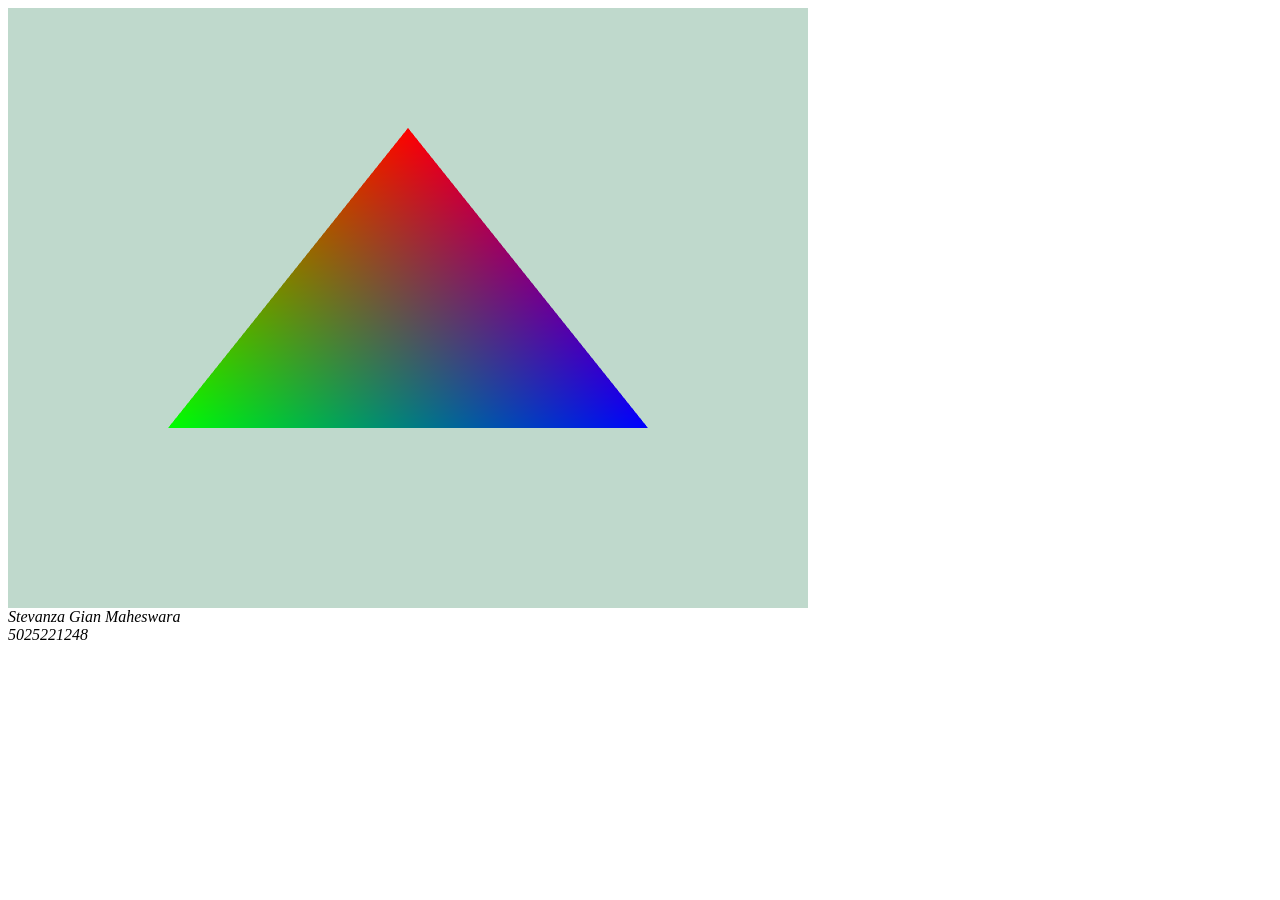
<file: folder1/index.html>
<html>
	<head>
		<title>WebGL - Simple triangle</title>
	</head>
	<body onload="InitDemo();">
		<canvas id="game-surface" width="800" height="600">
			Your browser does not support HTML5
		</canvas>
		<br />
		<i>Stevanza Gian Maheswara</i>
        <br>
        <i>5025221248</i>
		<script src="app.js"></script>
	</body>
</html>
</file>
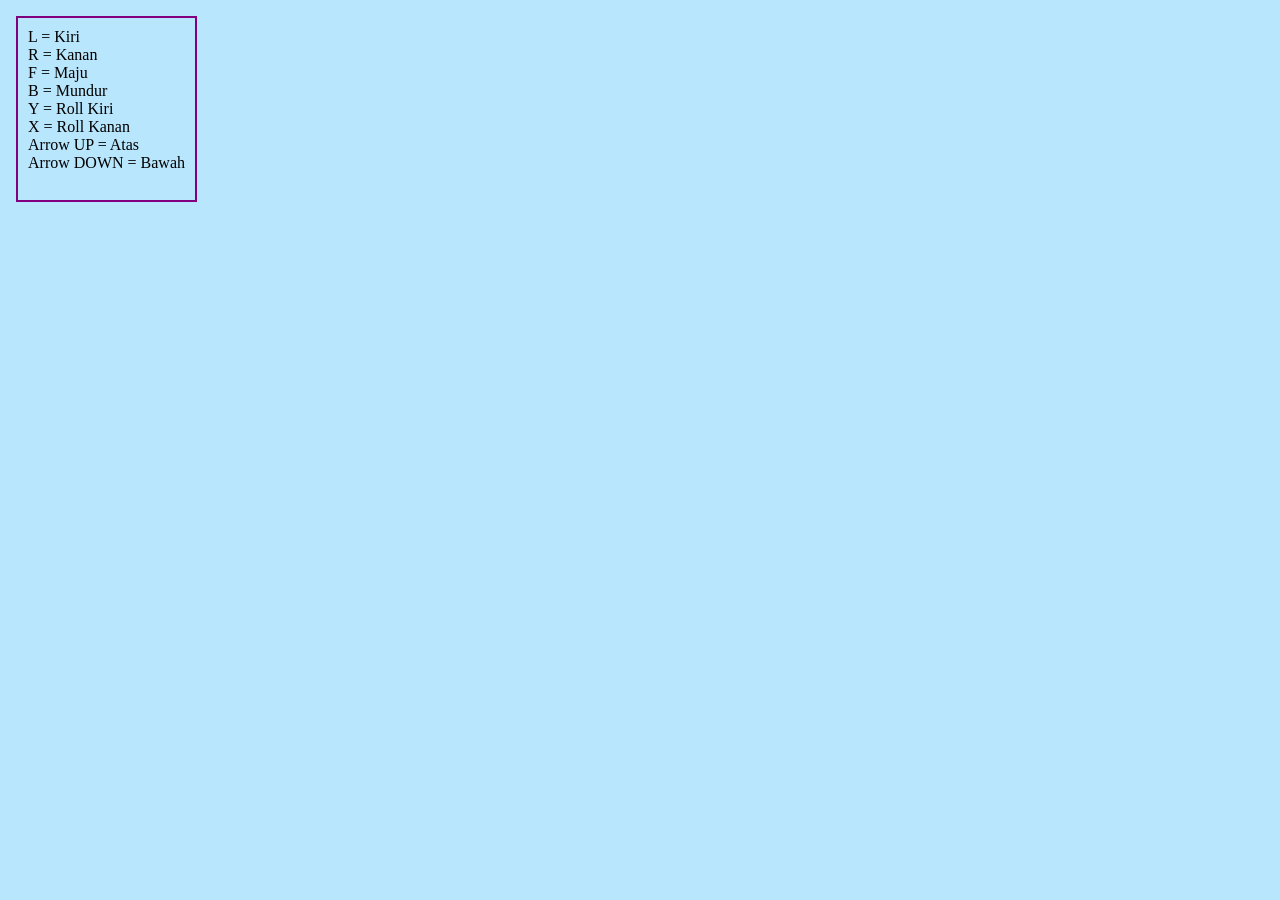
<file: Tugas3-Grafika-Komputer-main - Copy/Camera/index.html>
<!DOCTYPE html>
<html lang="en">
<head>
    <meta charset="UTF-8">
    <meta name="viewport" content="width=device-width, initial-scale=1.0">
    <title>WebGL Cube Camera</title>
    <link rel="stylesheet" href="style.css">
</head>
<body>
    <script src="https://twgljs.org/dist/4.x/twgl-full.min.js"></script>
    <canvas id="webgl-canvas"></canvas>
    <pre>
L = Kiri
R = Kanan
F = Maju
B = Mundur
Y = Roll Kiri
X = Roll Kanan
Arrow UP = Atas
Arrow DOWN = Bawah
    </pre>
    <script src="app.js"></script>
</body>
</html>
</file>
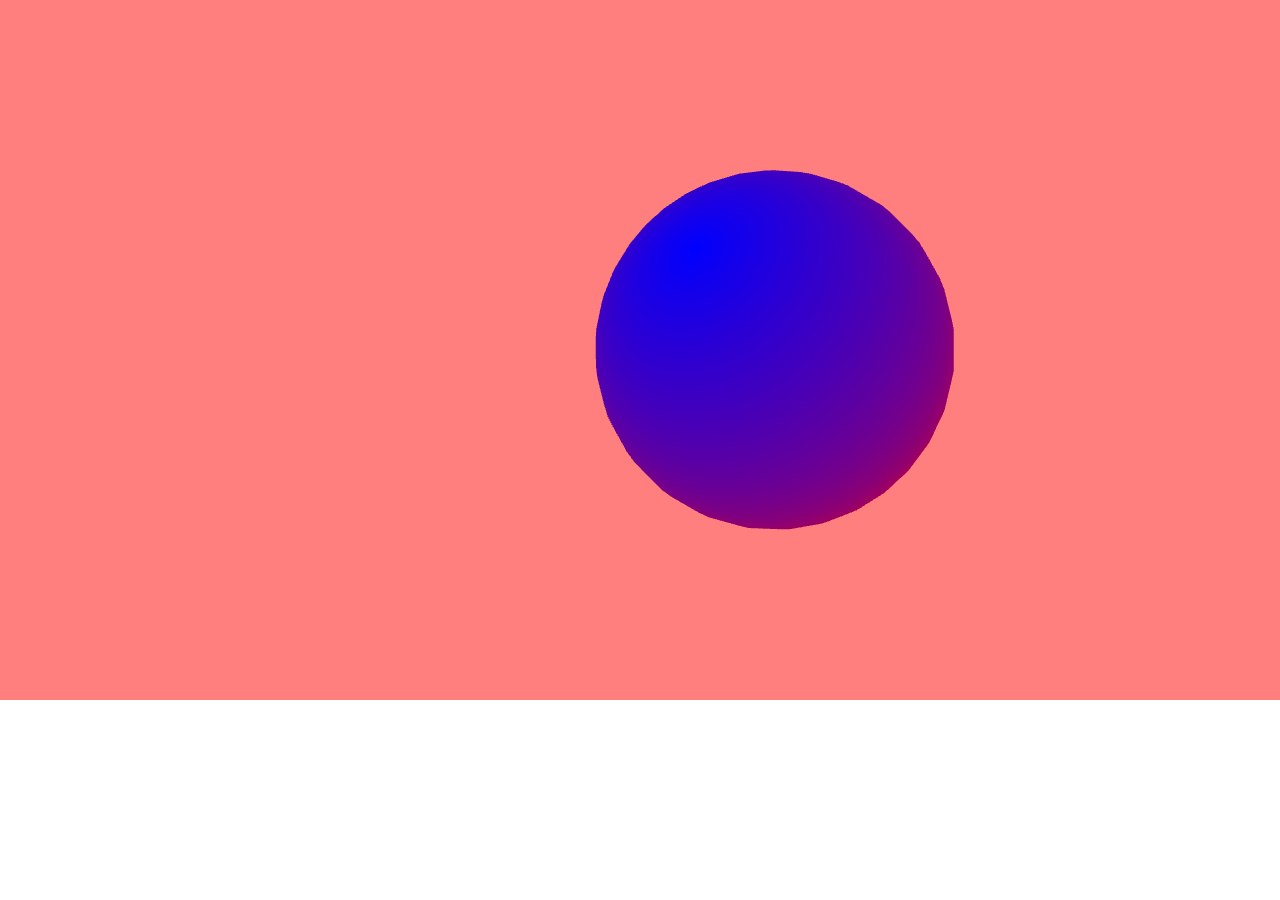
<file: Tugas3-Grafika-Komputer-main - Copy/3D/ball/index.html>
<!doctype html>
<html>
   <head>
      <title>3D Ball WebGL</title>
      <style>
         body { margin: 0; }
         canvas { display: block; }
      </style>
   </head>
   <body>
      <canvas width="1550" height="700" id="my_Canvas"></canvas>

      <script>
         // Making Camvas
         var canvas = document.getElementById('my_Canvas');
         var gl = canvas.getContext('webgl');

         if (!gl) {
            console.error("WebGL not supported");
         }

        // Geometry 

         var radius = 1.0;
         var latBands = 30;
         var longBands = 30;

         var vertices = [];
         var colors = [];
         var indices = [];

         for (var latNumber = 0; latNumber <= latBands; latNumber++) {
            var theta = latNumber * Math.PI / latBands;
            var sinTheta = Math.sin(theta);
            var cosTheta = Math.cos(theta);

            for (var longNumber = 0; longNumber <= longBands; longNumber++) {
               var phi = longNumber * 2 * Math.PI / longBands;
               var sinPhi = Math.sin(phi);
               var cosPhi = Math.cos(phi);

               var x = cosPhi * sinTheta;
               var y = cosTheta;
               var z = sinPhi * sinTheta;
               var u = 1 - (longNumber / longBands);
               var v = 1 - (latNumber / latBands);

               vertices.push(radius * x, radius * y, radius * z);
               colors.push(1.0 * (1 - v), 0.0, 1.0 * v); // Red at the top (v=0) to Blue at the bottom (v=1)

               if (latNumber < latBands && longNumber < longBands) {
                  var first = (latNumber * (longBands + 1)) + longNumber;
                  var second = first + longBands + 1;

                  indices.push(first, second, first + 1);
                  indices.push(second, second + 1, first + 1);
               }
            }
         }

         // Create and store data into vertex buffer
         var vertex_buffer = gl.createBuffer();
         gl.bindBuffer(gl.ARRAY_BUFFER, vertex_buffer);
         gl.bufferData(gl.ARRAY_BUFFER, new Float32Array(vertices), gl.STATIC_DRAW);

         // Create and store data into color buffer
         var color_buffer = gl.createBuffer();
         gl.bindBuffer(gl.ARRAY_BUFFER, color_buffer);
         gl.bufferData(gl.ARRAY_BUFFER, new Float32Array(colors), gl.STATIC_DRAW);

         // Create and store data into index buffer
         var index_buffer = gl.createBuffer();
         gl.bindBuffer(gl.ELEMENT_ARRAY_BUFFER, index_buffer);
         gl.bufferData(gl.ELEMENT_ARRAY_BUFFER, new Uint16Array(indices), gl.STATIC_DRAW);

         // Shaders

         var vertCode = `
            attribute vec3 position;
            uniform mat4 Pmatrix;
            uniform mat4 Vmatrix;
            uniform mat4 Mmatrix;
            attribute vec3 color;
            varying vec3 vColor;

            void main(void) {
               gl_Position = Pmatrix * Vmatrix * Mmatrix * vec4(position, 1.0);
               vColor = color;
            }`;

         var fragCode = `
            precision mediump float;
            varying vec3 vColor;
            void main(void) {
               gl_FragColor = vec4(vColor, 1.0);
            }`;

         var vertShader = gl.createShader(gl.VERTEX_SHADER);
         gl.shaderSource(vertShader, vertCode);
         gl.compileShader(vertShader);

         var fragShader = gl.createShader(gl.FRAGMENT_SHADER);
         gl.shaderSource(fragShader, fragCode);
         gl.compileShader(fragShader);

         var shaderProgram = gl.createProgram();
         gl.attachShader(shaderProgram, vertShader);
         gl.attachShader(shaderProgram, fragShader);
         gl.linkProgram(shaderProgram);

         var Pmatrix = gl.getUniformLocation(shaderProgram, "Pmatrix");
         var Vmatrix = gl.getUniformLocation(shaderProgram, "Vmatrix");
         var Mmatrix = gl.getUniformLocation(shaderProgram, "Mmatrix");

         gl.bindBuffer(gl.ARRAY_BUFFER, vertex_buffer);
         var position = gl.getAttribLocation(shaderProgram, "position");
         gl.vertexAttribPointer(position, 3, gl.FLOAT, false, 0, 0);
         gl.enableVertexAttribArray(position);

         gl.bindBuffer(gl.ARRAY_BUFFER, color_buffer);
         var color = gl.getAttribLocation(shaderProgram, "color");
         gl.vertexAttribPointer(color, 3, gl.FLOAT, false, 0, 0);
         gl.enableVertexAttribArray(color);

         gl.useProgram(shaderProgram);

         // matrix

         function get_projection(angle, a, zMin, zMax) {
            var ang = Math.tan((angle * .5) * Math.PI / 180);
            return [
               0.5 / ang, 0, 0, 0,
               0, 0.5 * a / ang, 0, 0,
               0, 0, -(zMax + zMin) / (zMax - zMin), -1,
               0, 0, (-2 * zMax * zMin) / (zMax - zMin), 0
            ];
         }

         var proj_matrix = get_projection(40, canvas.width / canvas.height, 1, 100);

         var mov_matrix = [1, 0, 0, 0, 0, 1, 0, 0, 0, 0, 1, 0, 0, 0, 0, 1];
         var view_matrix = [1, 0, 0, 0, 0, 1, 0, 0, 0, 0, 1, 0, 0, 0, 0, 1];

         view_matrix[14] = view_matrix[14] - 6;

         //rotation

         function rotateZ(m, angle) {
            var c = Math.cos(angle);
            var s = Math.sin(angle);
            var mv0 = m[0], mv4 = m[4], mv8 = m[8];

            m[0] = c * m[0] - s * m[1];
            m[4] = c * m[4] - s * m[5];
            m[8] = c * m[8] - s * m[9];

            m[1] = c * m[1] + s * mv0;
            m[5] = c * m[5] + s * mv4;
            m[9] = c * m[9] + s * mv8;
         }

         function rotateX(m, angle) {
            var c = Math.cos(angle);
            var s = Math.sin(angle);
            var mv1 = m[1], mv5 = m[5], mv9 = m[9];

            m[1] = m[1] * c - m[2] * s;
            m[5] = m[5] * c - m[6] * s;
            m[9] = m[9] * c - m[10] * s;

            m[2] = m[2] * c + mv1 * s;
            m[6] = m[6] * c + mv5 * s;
            m[10] = m[10] * c + mv9 * s;
         }

         function rotateY(m, angle) {
            var c = Math.cos(angle);
            var s = Math.sin(angle);
            var mv0 = m[0], mv4 = m[4], mv8 = m[8];

            m[0] = c * m[0] + s * m[2];
            m[4] = c * m[4] + s * m[6];
            m[8] = c * m[8] + s * m[10];

            m[2] = c * m[2] - s * mv0;
            m[6] = c * m[6] - s * mv4;
            m[10] = c * m[10] - s * mv8;
         }

         //drawing
         var time_old = 0;
         var animate = function (time) {
            var dt = time - time_old;
            rotateZ(mov_matrix, dt * 0.002);
            rotateY(mov_matrix, dt * 0.002);
            rotateX(mov_matrix, dt * 0.002);
            time_old = time;

            gl.enable(gl.DEPTH_TEST);
            gl.depthFunc(gl.LEQUAL);
            gl.clearColor(0.5, 0, 0, 0.5); // peach
            gl.clearDepth(1.0);

            gl.viewport(0.0, 0.0, canvas.width, canvas.height);
            gl.clear(gl.COLOR_BUFFER_BIT | gl.DEPTH_BUFFER_BIT);

            gl.uniformMatrix4fv(Pmatrix, false, proj_matrix);
            gl.uniformMatrix4fv(Vmatrix, false, view_matrix);
            gl.uniformMatrix4fv(Mmatrix, false, mov_matrix);

            gl.bindBuffer(gl.ELEMENT_ARRAY_BUFFER, index_buffer);
            gl.drawElements(gl.TRIANGLES, indices.length, gl.UNSIGNED_SHORT, 0);

            window.requestAnimationFrame(animate);
         }
         animate(0);
      </script>
   </body>
</html>
</file>
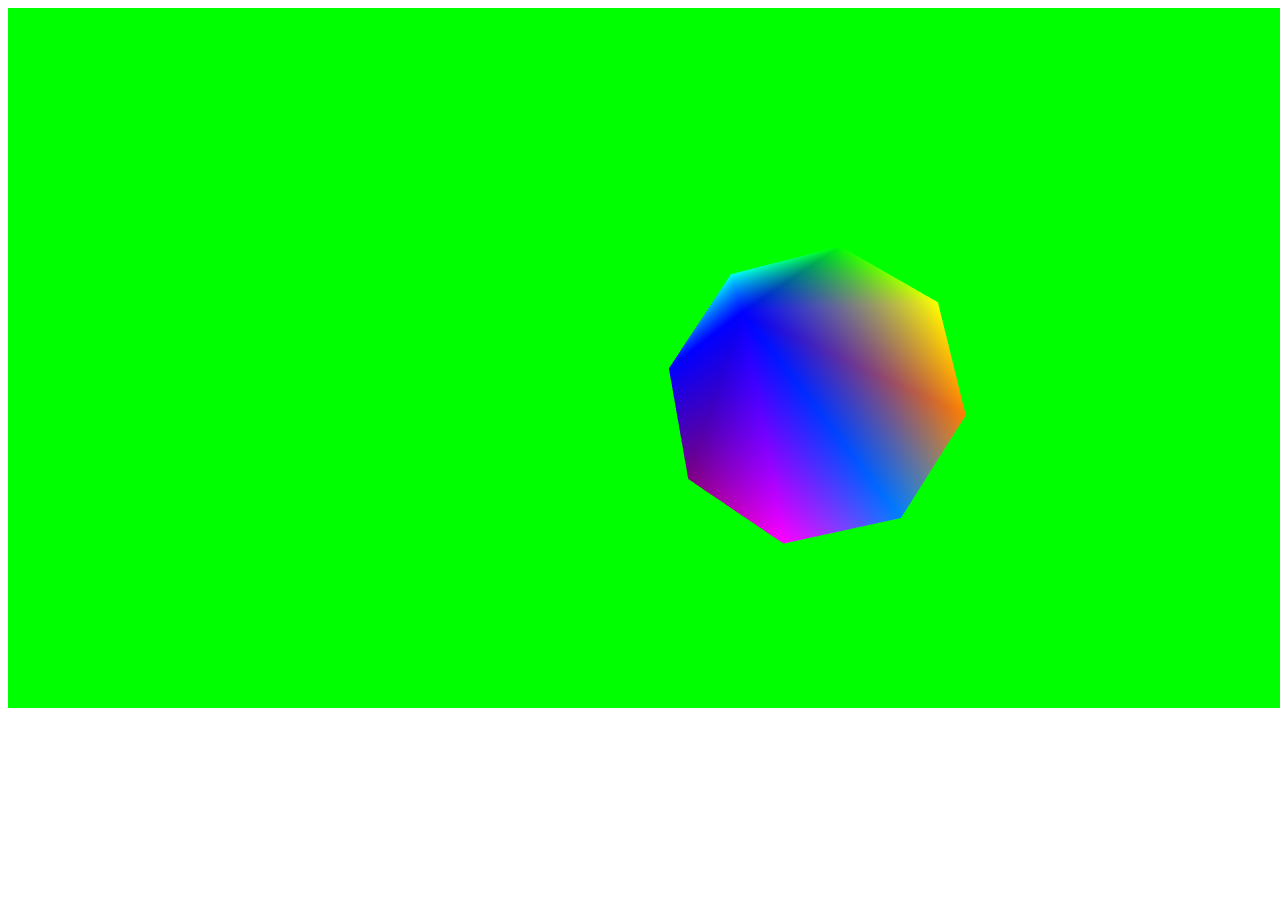
<file: Tugas3-Grafika-Komputer-main - Copy/3D/cone/index.html>
<!doctype html>
<html>
<head>
    <title>3D Cone WebGL</title>
</head>
<body>
    <canvas width="1550" height="700" id="my_Canvas"></canvas>

    <script>
        // Making Canvas
        var canvas = document.getElementById('my_Canvas');
        var gl = canvas.getContext('experimental-webgl');

        // Vertices 
        var vertices = [
            // Base circle 
            0, 0, -1, // Center of base
            1, 0, -1, // Perimeter vertices
            0.707, 0.707, -1,
            0, 1, -1,
            -0.707, 0.707, -1,
            -1, 0, -1,
            -0.707, -0.707, -1,
            0, -1, -1,
            0.707, -0.707, -1,
            // Tip of the cone 
            0, 0, 1  // Tip vertex
        ];

        // Updated Colors
        var colors = [
            // Base circle: Red to Yellow
            1, 0, 0,  // Center: Red
            1, 0.5, 0,  // Orange
            1, 1, 0,  // Yellow
            0, 1, 0,  // Green
            0, 1, 1,  // Cyan
            0, 0, 1,  // Blue
            0.5, 0, 0.5,  // Purple
            1, 0, 1,  // Magenta
            0, 0.5, 1,  // Light Blue
            // Tip of the cone: Blue
            0, 0, 1
        ];

        var indices = [
            // Base triangles 
            0, 1, 2,
            0, 2, 3,
            0, 3, 4,
            0, 4, 5,
            0, 5, 6,
            0, 6, 7,
            0, 7, 8,
            0, 8, 1,
            // Side triangles 
            9, 1, 2,
            9, 2, 3,
            9, 3, 4,
            9, 4, 5,
            9, 5, 6,
            9, 6, 7,
            9, 7, 8,
            9, 8, 1
        ];

        // Create and store data into vertex buffer
        var vertex_buffer = gl.createBuffer();
        gl.bindBuffer(gl.ARRAY_BUFFER, vertex_buffer);
        gl.bufferData(gl.ARRAY_BUFFER, new Float32Array(vertices), gl.STATIC_DRAW);

        // Create and store data into color buffer
        var color_buffer = gl.createBuffer();
        gl.bindBuffer(gl.ARRAY_BUFFER, color_buffer);
        gl.bufferData(gl.ARRAY_BUFFER, new Float32Array(colors), gl.STATIC_DRAW);

        // Create and store data into index buffer
        var index_buffer = gl.createBuffer();
        gl.bindBuffer(gl.ELEMENT_ARRAY_BUFFER, index_buffer);
        gl.bufferData(gl.ELEMENT_ARRAY_BUFFER, new Uint16Array(indices), gl.STATIC_DRAW);

        // shaders
        var vertCode = 'attribute vec3 position;'+
            'uniform mat4 Pmatrix;'+
            'uniform mat4 Vmatrix;'+
            'uniform mat4 Mmatrix;'+
            'attribute vec3 color;'+
            'varying vec3 vColor;'+

            'void main(void) { '+
                'gl_Position = Pmatrix*Vmatrix*Mmatrix*vec4(position, 1.);'+
                'vColor = color;'+
            '}';

        var fragCode = 'precision mediump float;'+
            'varying vec3 vColor;'+
            'void main(void) {'+
                'gl_FragColor = vec4(vColor, 1.);'+
            '}';

        var vertShader = gl.createShader(gl.VERTEX_SHADER);
        gl.shaderSource(vertShader, vertCode);
        gl.compileShader(vertShader);

        var fragShader = gl.createShader(gl.FRAGMENT_SHADER);
        gl.shaderSource(fragShader, fragCode);
        gl.compileShader(fragShader);

        var shaderProgram = gl.createProgram();
        gl.attachShader(shaderProgram, vertShader);
        gl.attachShader(shaderProgram, fragShader);
        gl.linkProgram(shaderProgram);

        /* ====== Associating attributes to vertex shader =====*/
        var Pmatrix = gl.getUniformLocation(shaderProgram, "Pmatrix");
        var Vmatrix = gl.getUniformLocation(shaderProgram, "Vmatrix");
        var Mmatrix = gl.getUniformLocation(shaderProgram, "Mmatrix");

        gl.bindBuffer(gl.ARRAY_BUFFER, vertex_buffer);
        var position = gl.getAttribLocation(shaderProgram, "position");
        gl.vertexAttribPointer(position, 3, gl.FLOAT, false, 0, 0);

        // Position
        gl.enableVertexAttribArray(position);
        gl.bindBuffer(gl.ARRAY_BUFFER, color_buffer);
        var color = gl.getAttribLocation(shaderProgram, "color");
        gl.vertexAttribPointer(color, 3, gl.FLOAT, false, 0, 0);

        // Color
        gl.enableVertexAttribArray(color);
        gl.useProgram(shaderProgram);

        /*==================== MATRIX =====================*/

        function get_projection(angle, a, zMin, zMax) {
            var ang = Math.tan((angle * .5) * Math.PI / 180);
            return [
                0.5 / ang, 0, 0, 0,
                0, 0.5 * a / ang, 0, 0,
                0, 0, -(zMax + zMin) / (zMax - zMin), -1,
                0, 0, (-2 * zMax * zMin) / (zMax - zMin), 0
            ];
        }

        var proj_matrix = get_projection(40, canvas.width / canvas.height, 1, 100);

        var mov_matrix = [1, 0, 0, 0, 0, 1, 0, 0, 0, 0, 1, 0, 0, 0, 0, 1];
        var view_matrix = [1, 0, 0, 0, 0, 1, 0, 0, 0, 0, 1, 0, 0, 0, 0, 1];

        // translating z
        view_matrix[14] = view_matrix[14] - 6; //zoom

        //rotate

        function rotateZ(m, angle) {
            var c = Math.cos(angle);
            var s = Math.sin(angle);
            var mv0 = m[0], mv4 = m[4], mv8 = m[8];

            m[0] = c * m[0] - s * m[1];
            m[4] = c * m[4] - s * m[5];
            m[8] = c * m[8] - s * m[9];

            m[1] = c * m[1] + s * mv0;
            m[5] = c * m[5] + s * mv4;
            m[9] = c * m[9] + s * mv8;
        }

        function rotateX(m, angle) {
            var c = Math.cos(angle);
            var s = Math.sin(angle);
            var mv1 = m[1], mv5 = m[5], mv9 = m[9];

            m[1] = m[1] * c - m[2] * s;
            m[5] = m[5] * c - m[6] * s;
            m[9] = m[9] * c - m[10] * s;

            m[2] = m[2] * c + mv1 * s;
            m[6] = m[6] * c + mv5 * s;
            m[10] = m[10] * c + mv9 * s;
        }

        function rotateY(m, angle) {
            var c = Math.cos(angle);
            var s = Math.sin(angle);
            var mv0 = m[0], mv4 = m[4], mv8 = m[8];

            m[0] = c * m[0] + s * m[2];
            m[4] = c * m[4] + s * m[6];
            m[8] = c * m[8] + s * m[10];

            m[2] = c * m[2] - s * mv0;
            m[6] = c * m[6] - s * mv4;
            m[10] = c * m[10] - s * mv8;
        }

        //draw
        var time_old = 0;
        var animate = function (time) {
            var dt = time - time_old;
            rotateZ(mov_matrix, dt * 0.002);
            rotateY(mov_matrix, dt * 0.002);
            rotateX(mov_matrix, dt * 0.002);
            time_old = time;

            gl.enable(gl.DEPTH_TEST);
            gl.depthFunc(gl.LEQUAL);
            gl.clearColor(0.0, 1.0, 0.0, 1.0);
            gl.clearDepth(1.0);

            gl.viewport(0.0, 0.0, canvas.width, canvas.height);
            gl.clear(gl.COLOR_BUFFER_BIT | gl.DEPTH_BUFFER_BIT);

            gl.uniformMatrix4fv(Pmatrix, false, proj_matrix);
            gl.uniformMatrix4fv(Vmatrix, false, view_matrix);
            gl.uniformMatrix4fv(Mmatrix, false, mov_matrix);

            gl.bindBuffer(gl.ELEMENT_ARRAY_BUFFER, index_buffer);
            gl.drawElements(gl.TRIANGLES, indices.length, gl.UNSIGNED_SHORT, 0);

            window.requestAnimationFrame(animate);
        }
        animate(0);
    </script>
</body>
</html>
</file>
<file: Tugas3-Grafika-Komputer-main - Copy/Camera/style.css>
body { margin: 0; }
canvas { 
    width: 100vw; height: 100vh; display: block; 
    background : #b8e6fc;
}
pre {
    position: absolute;
    left: 1em;
    top: 0;
    font-family: "Georgia", serif;
    border: 2px solid purple; 
    padding: 10px; 
  }
</file>
